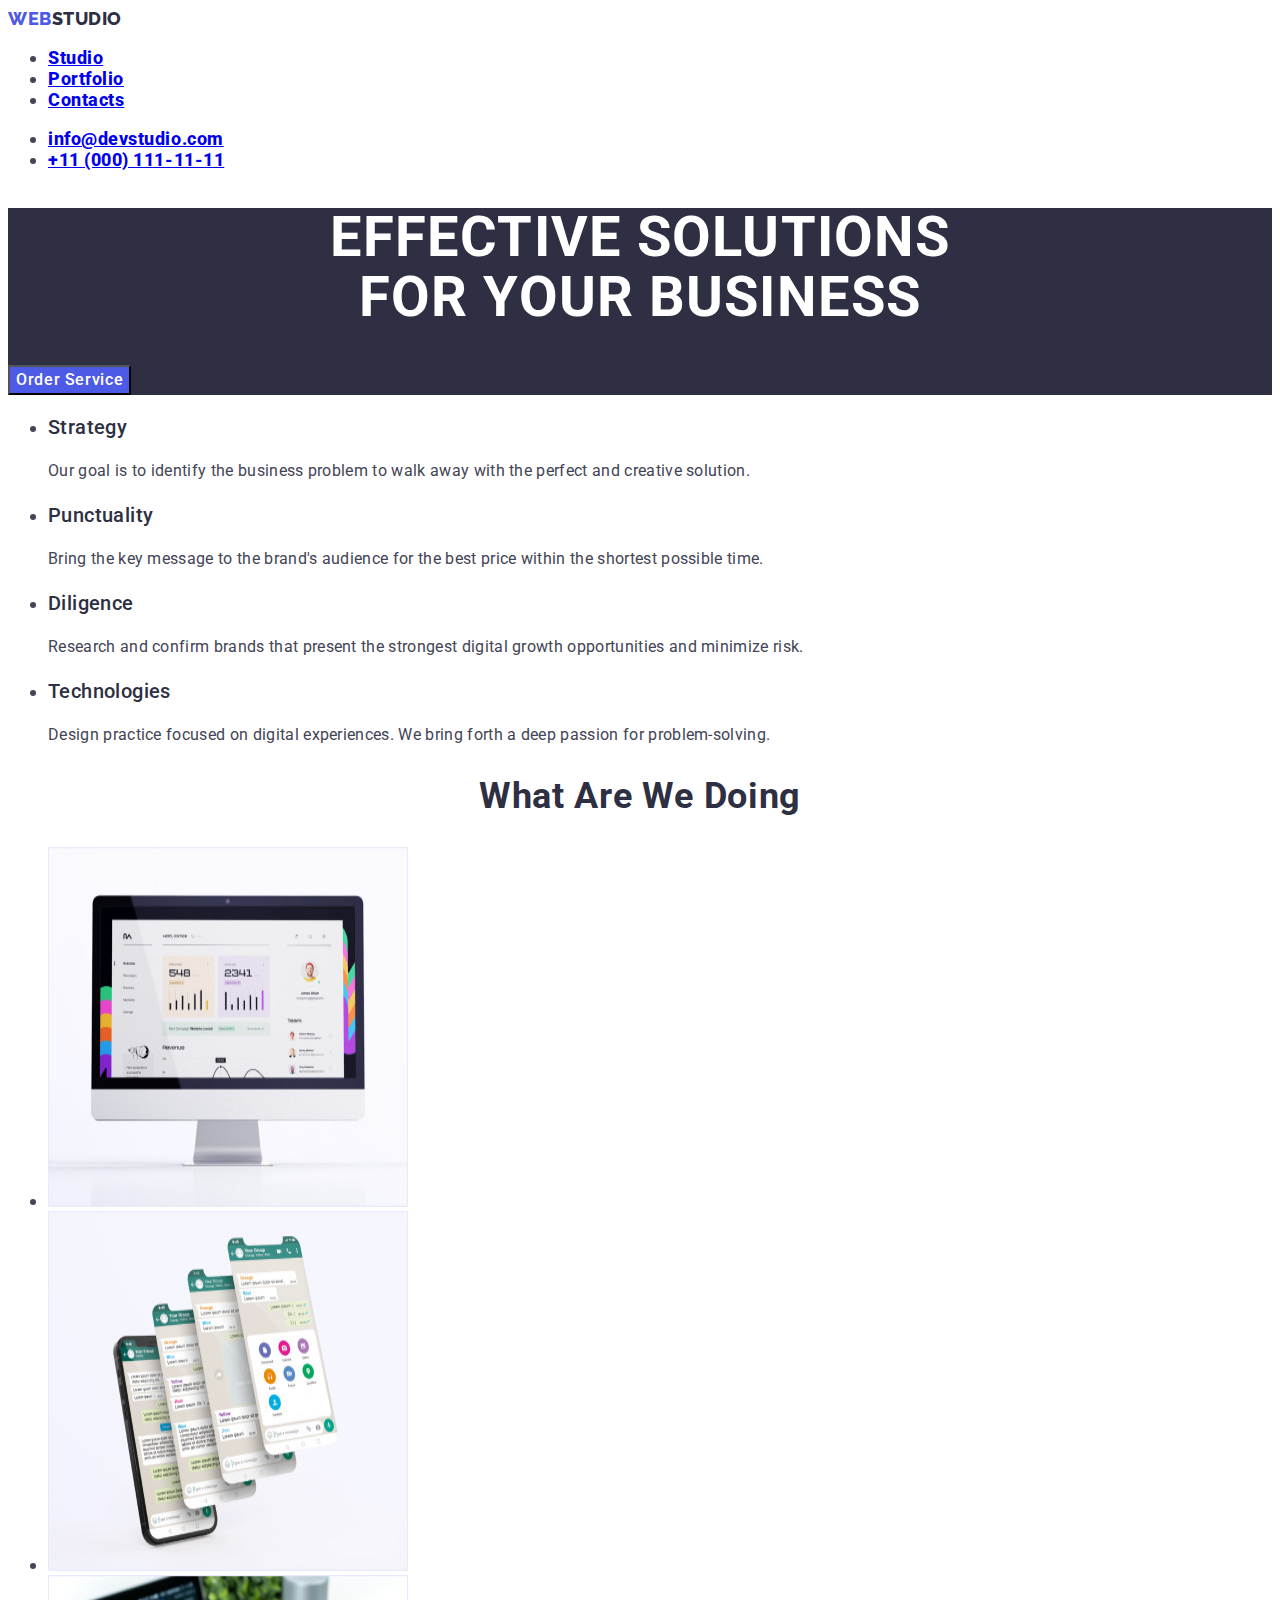
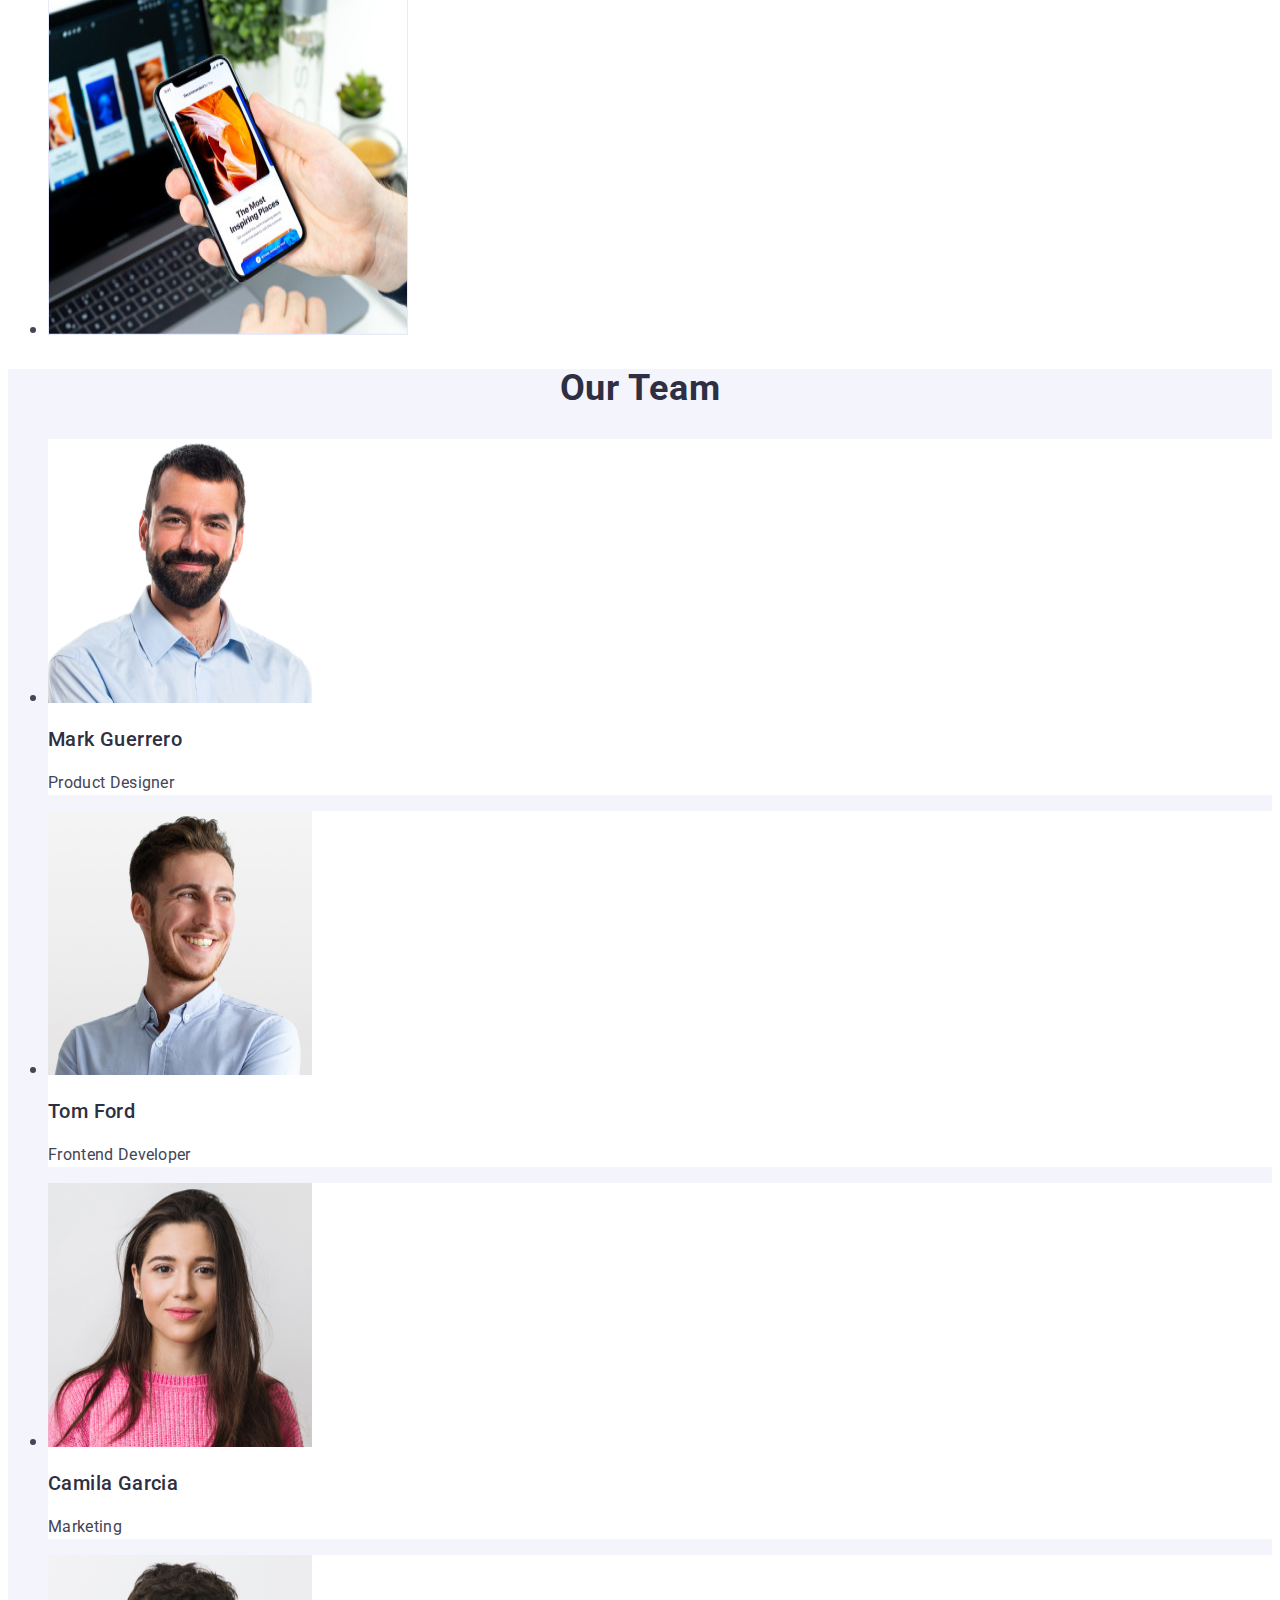
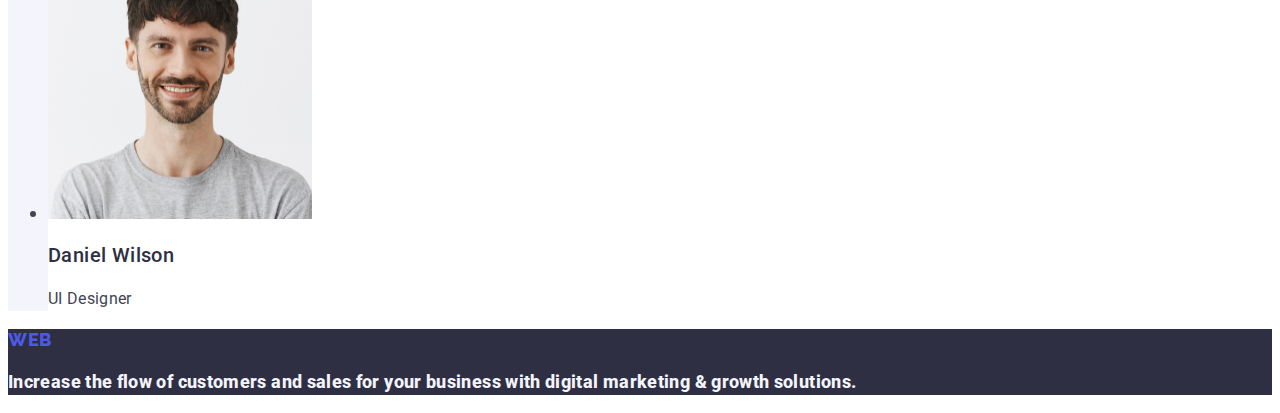
<file: index.html>
<!DOCTYPE html>
<html lang="en">
  <head>
    <meta charset="UTF-8" />
    <meta name="viewport" content="width=device-width, initial-scale=1.0" />
    <title>Assignment 2</title>
    <link rel="preconnect" href="https://fonts.googleapis.com" />
    <link rel="preconnect" href="https://fonts.gstatic.com" crossorigin />
    <link
      href="https://fonts.googleapis.com/css2?family=Raleway:wght@800&family=Roboto:wght@400;500;700;900&display=swap"
      rel="stylesheet"
    />
    <link rel="stylesheet" href="https://cdnjs.cloudflare.com/ajax/libs/modern-normalize/2.0.0/modern-normalize.min.css" integrity="sha512-4xo8blKMVCiXpTaLzQSLSw3KFOVPWhm/TRtuPVc4WG6kUgjH6J03IBuG7JZPkcWMxJ5huwaBpOpnwYElP/m6wg==" crossorigin="anonymous" referrerpolicy="no-referrer"/>
    <link rel="stylesheet" href="./css/styles.css" />
  </head>
  <body>

    <!-- header -->
    <header>

        <nav class="logo"> <!--hw2-->
            <!-- LOGO -->
            <a class="logolist link" href="./index.html">Web<span class="studiologo">Studio</span>
            <!-- LOGO -->

            <!-- Menu/Navigation -->
            <ul class="list"> <!--hw2-->
                <li> 
                    <a class="header-link-style" href="./index.html"> Studio </a> <!--hw2-->
                </li>
                
                <li class="header-links"> <!-- Second list item -->
                    <a class="header-link-style" href="./portfolio.html"> Portfolio </a> <!--hw2-->
                </li>
                
                <li class="header-links"> <!-- Third list item -->
                    <a class="header-link-style" href="#"> Contacts </a> <!--hw2-->
                </li>
            </ul> 
            
            <!-- Menu/Navigation -->
        </nav>

        <!-- Contacts -->
        <address class="header-contacts-style"> <!--hw2-->
            <ul class="list"> <!--hw2-->
                <li>
                    <a class="header-contatcs-color" href="mailto:info@devstudio.com">info@devstudio.com</a>
                </li>

                <li>
                    <a class="header-contacts-color" href="tel:+110001111111">+11 (000) 111-11-11</a>
                </li>
            </ul>
        </address>
        <!-- Contacts -->
    </header>
    <!-- header -->

    <main>
            <!--Hero Section-->

    <!-- Section 1-->
    <section class="first-section"> <!--hw2-->
                    <h1 class="section-title"> Effective Solutions </br> for Your Business </h1>
                        <button class="button" type="button" >Order Service</button> <!--hw2-->
    </section>
     <!-- Section 1-->

    <!-- Section 2-->
    <section>
                    <h2 class="section-two-headers">  </h2> <!--hw2-->

        <ul class="list"> <!--hw2-->
            <li>
                    <h3 class="section-two-headers"> Strategy </h3> <!--hw2-->
                        <p class="section-two-paragraphs"> Our goal is to identify the business problem to walk away with the
                          perfect and creative solution.</p> <!--hw2-->
             </li>
            
             <li>
                    <h3 class="section-two-headers"> Punctuality </h3> <!--hw2-->
                        <p class="section-two-paragraphs"> Bring the key message to the brand's audience for the best price
                          within the shortest possible time. </p> <!--hw2-->
            </li>
            
            <li> 
                    <h3 class="section-two-headers"> Diligence </h3> <!--hw2-->
                        <p class="section-two-paragraphs"> Research and confirm brands that present the strongest digital
                          growth opportunities and minimize risk. </p> <!--hw2-->
            </li>
            
            <li>
                    <h3 class="section-two-headers"> Technologies </h3> <!--hw2-->
                        <p class="section-two-paragraphs"> Design practice focused on digital experiences. We bring forth a 
                            deep passion for problem-solving. </p> <!--hw2-->
            </li>

        </ul>
    </section>
    <!-- Section 2-->

    <!-- Section 3-->
    <section>
        
        <h2 class="third-section-headers">What are we doing</h2>  <!--hw2-->
        <ul class="list">

            <li>
            <img src="./images/img1.jpg"  alt = "monitor" width = "360" height = "360"/>
            </li>

            <li>
                <img src="./images/img2.jpg"  alt = "Cellphone" width = "360" height = "360">
            </li>

            <li>
                <img src="./images/img3.jpg"  alt = "Monitor and Cellphone" width = "360" height = "360"/>
            </li>

        </ul>
    </section>
    <!-- Section 3-->

    <!-- Section 4-->
    <section class="fourth-section"> <!--hw2-->
        <h2 class="fourth-section-headers"> Our Team </h2> <!--hw2-->
        <ul class="list"> <!--hw2-->

        <li class="employees-color"> <!--hw2-->
            <img src="./images/img4.jpg" alt="Mark Guerrero" width = "264" height = "264"> 
            <h3 class="employees-name"> Mark Guerrero </h3> <!--hw2-->
            <p class="employees-position"> Product Designer </p> <!--hw2-->
        </li>

        <li class="employees-color"> <!--hw2-->
            <img src="./images/img5.jpg" alt="Tom Ford" width = "264" height = "264">              
            <h3 class="employees-name"> Tom Ford  </h3> <!--hw2-->
            <p class="employees-position"> Frontend Developer </p> <!--hw2-->
        </li>

        <li class="employees-color"> <!--hw2-->
            <img src="./images/img6.jpg" alt="Camila Garcia" width = "264" height = "264">            
            <h3 class="employees-name"> Camila Garcia </h3> <!--hw2-->
            <p class="employees-position"> Marketing </p> <!--hw2-->
        </li>

        <li class="employees-color"> <!--hw2-->
            <img src="./images/img7.jpg" alt="Daniel Wilson" width = "264" height = "264">             
            <h3 class="employees-name"> Daniel Wilson </h3> <!--hw2-->
            <p class="employees-position"> UI Designer </p> <!--hw2-->
        </li>

        </ul>
    </section>
    <!-- Section 4-->

</main>

<!--Footer-->
<footer class="footer-style"> <!--hw2-->
    <a class="logolist link" href="./index.html">Web<span class="studiologo"> Studio</span></a> <!--hw2-->
    <p class="footer-paragraph"> Increase the flow of customers and sales for your business with digital marketing & growth solutions. </p> <!--hw2-->
</footer>
<!--Footer-->
    </body>
    
</html>
</file>
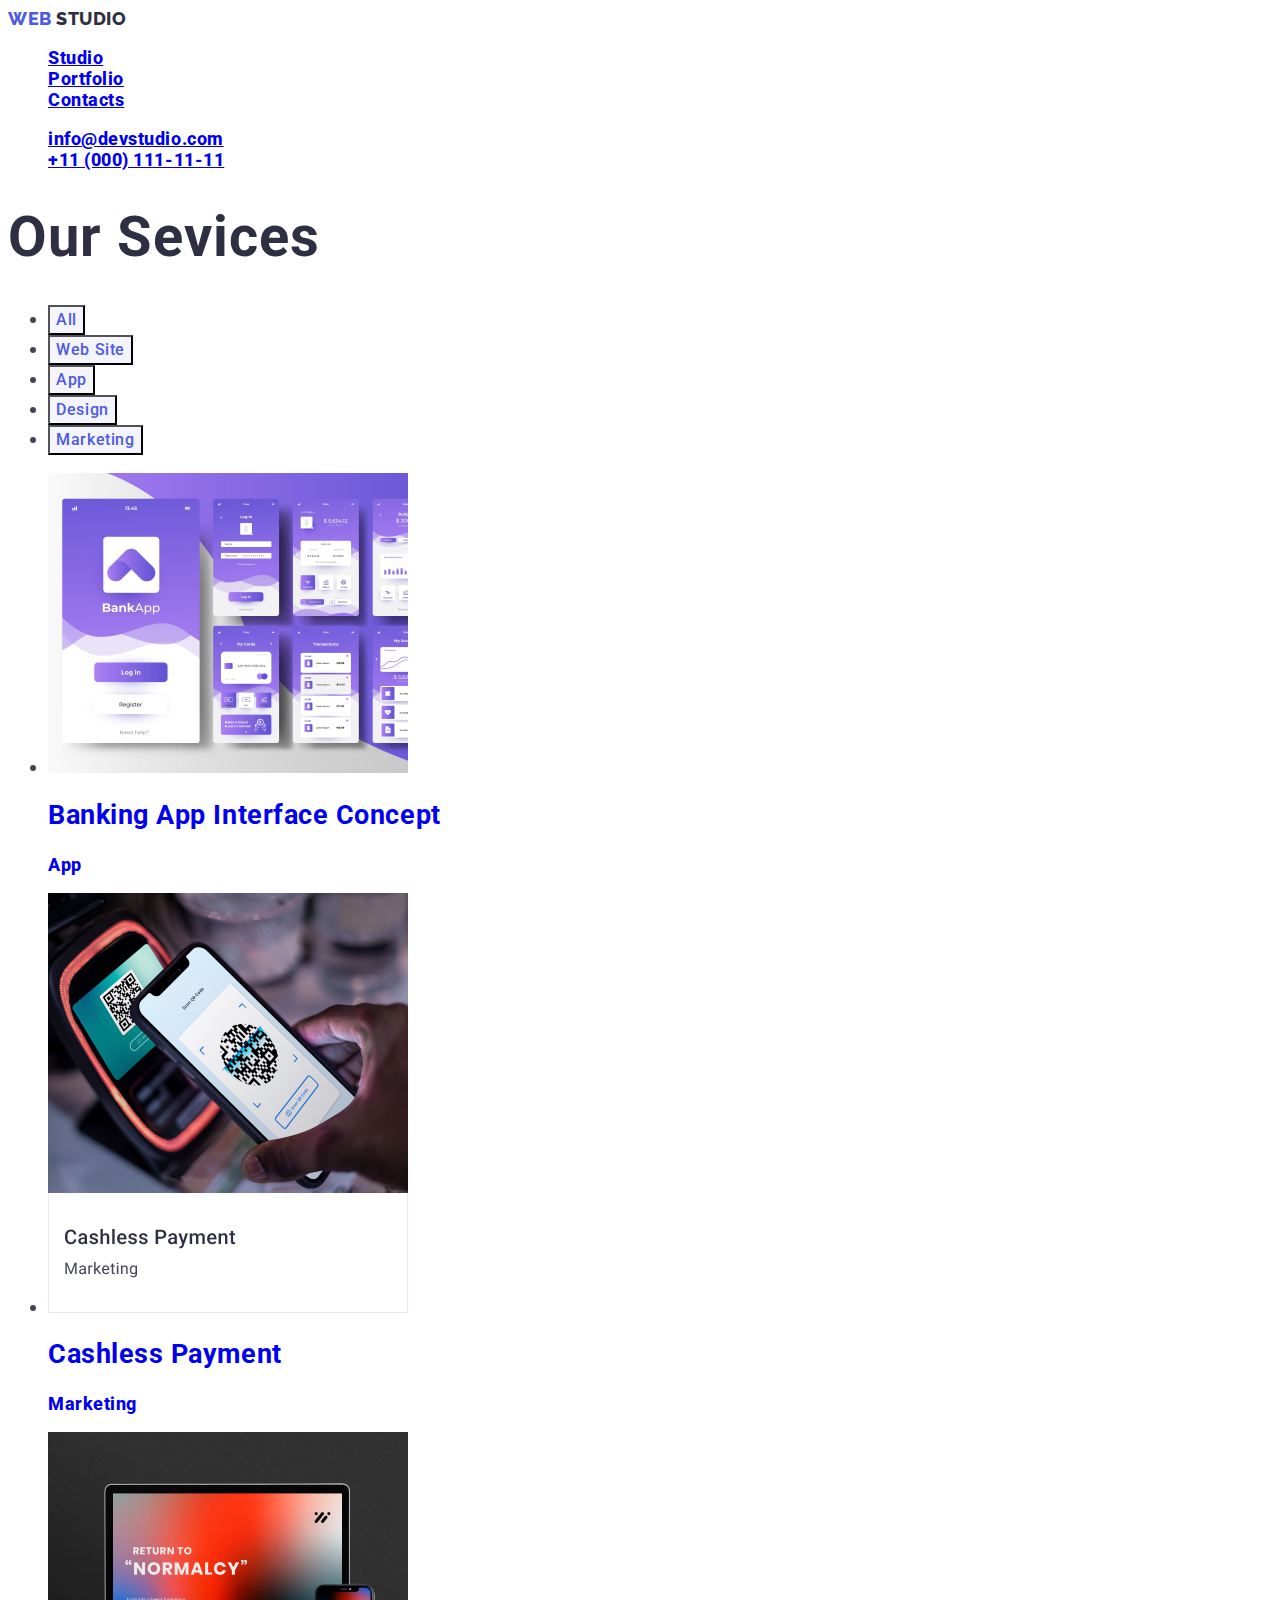
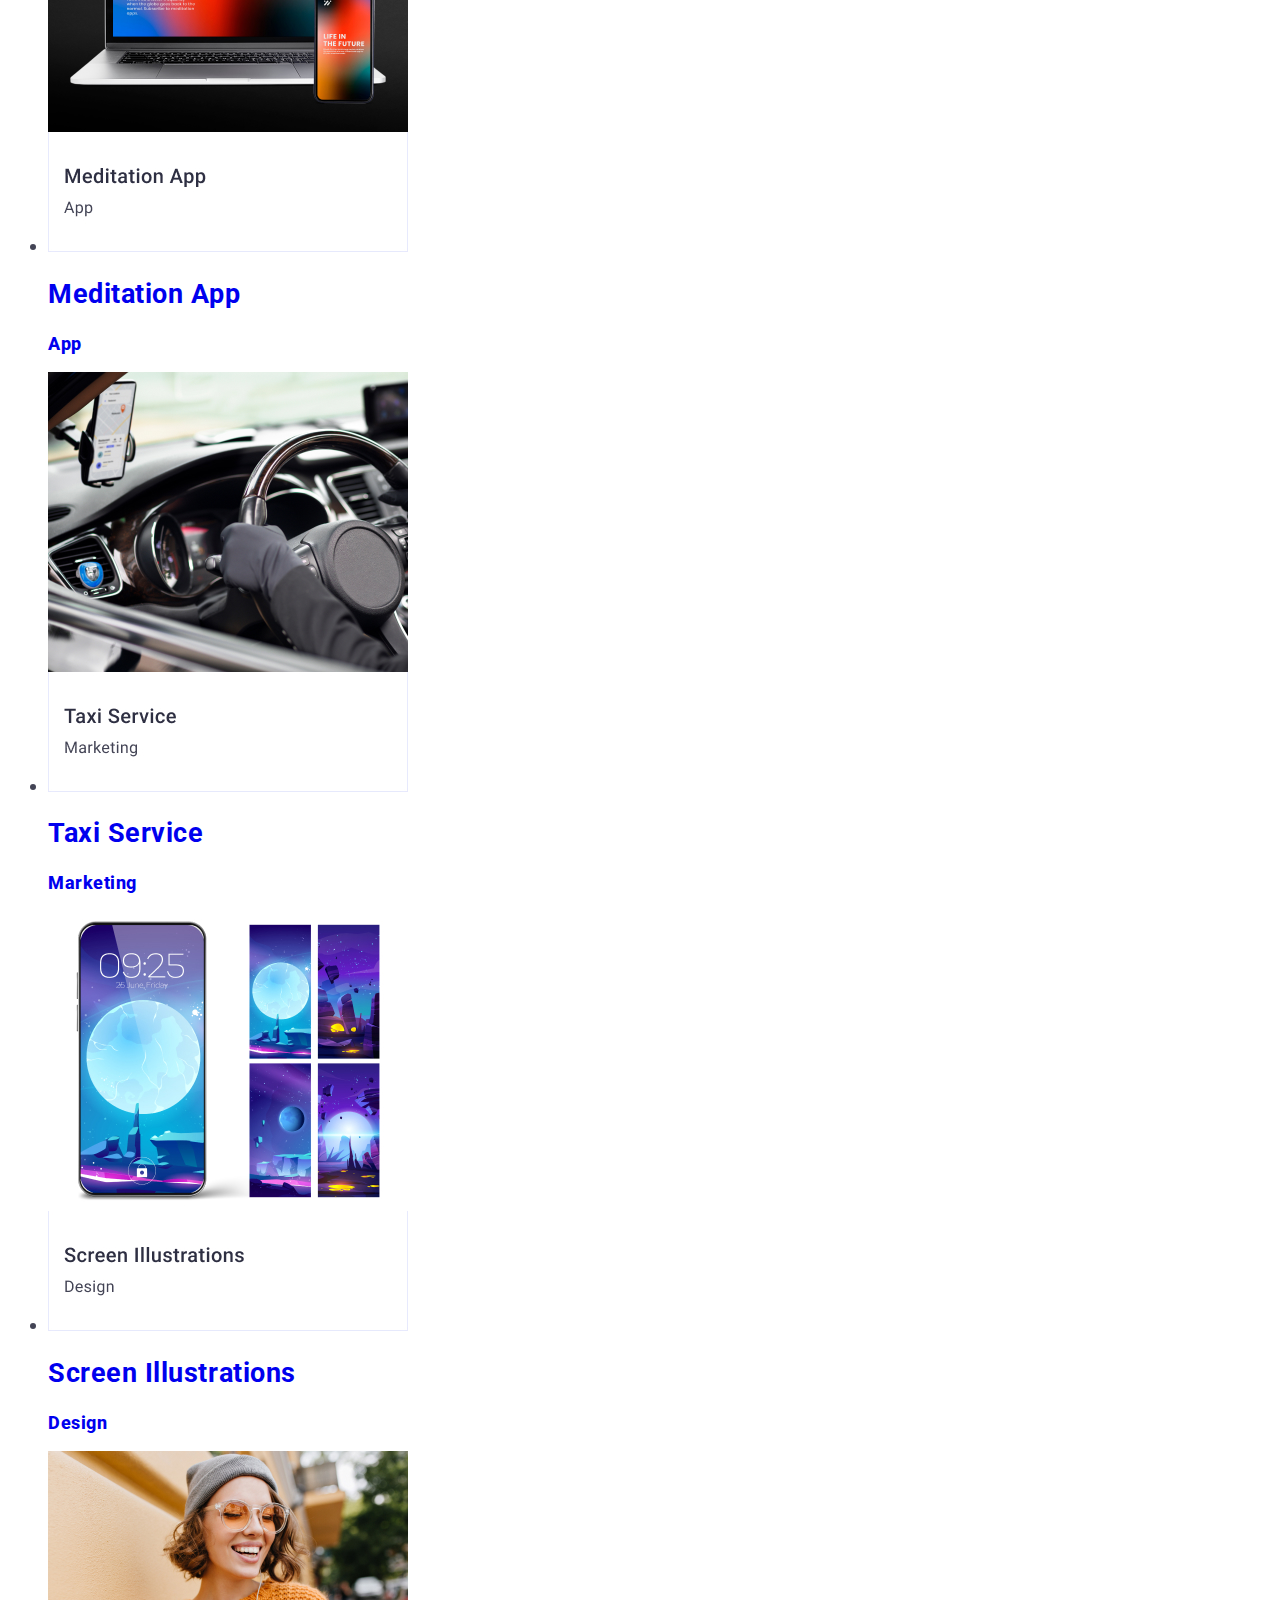
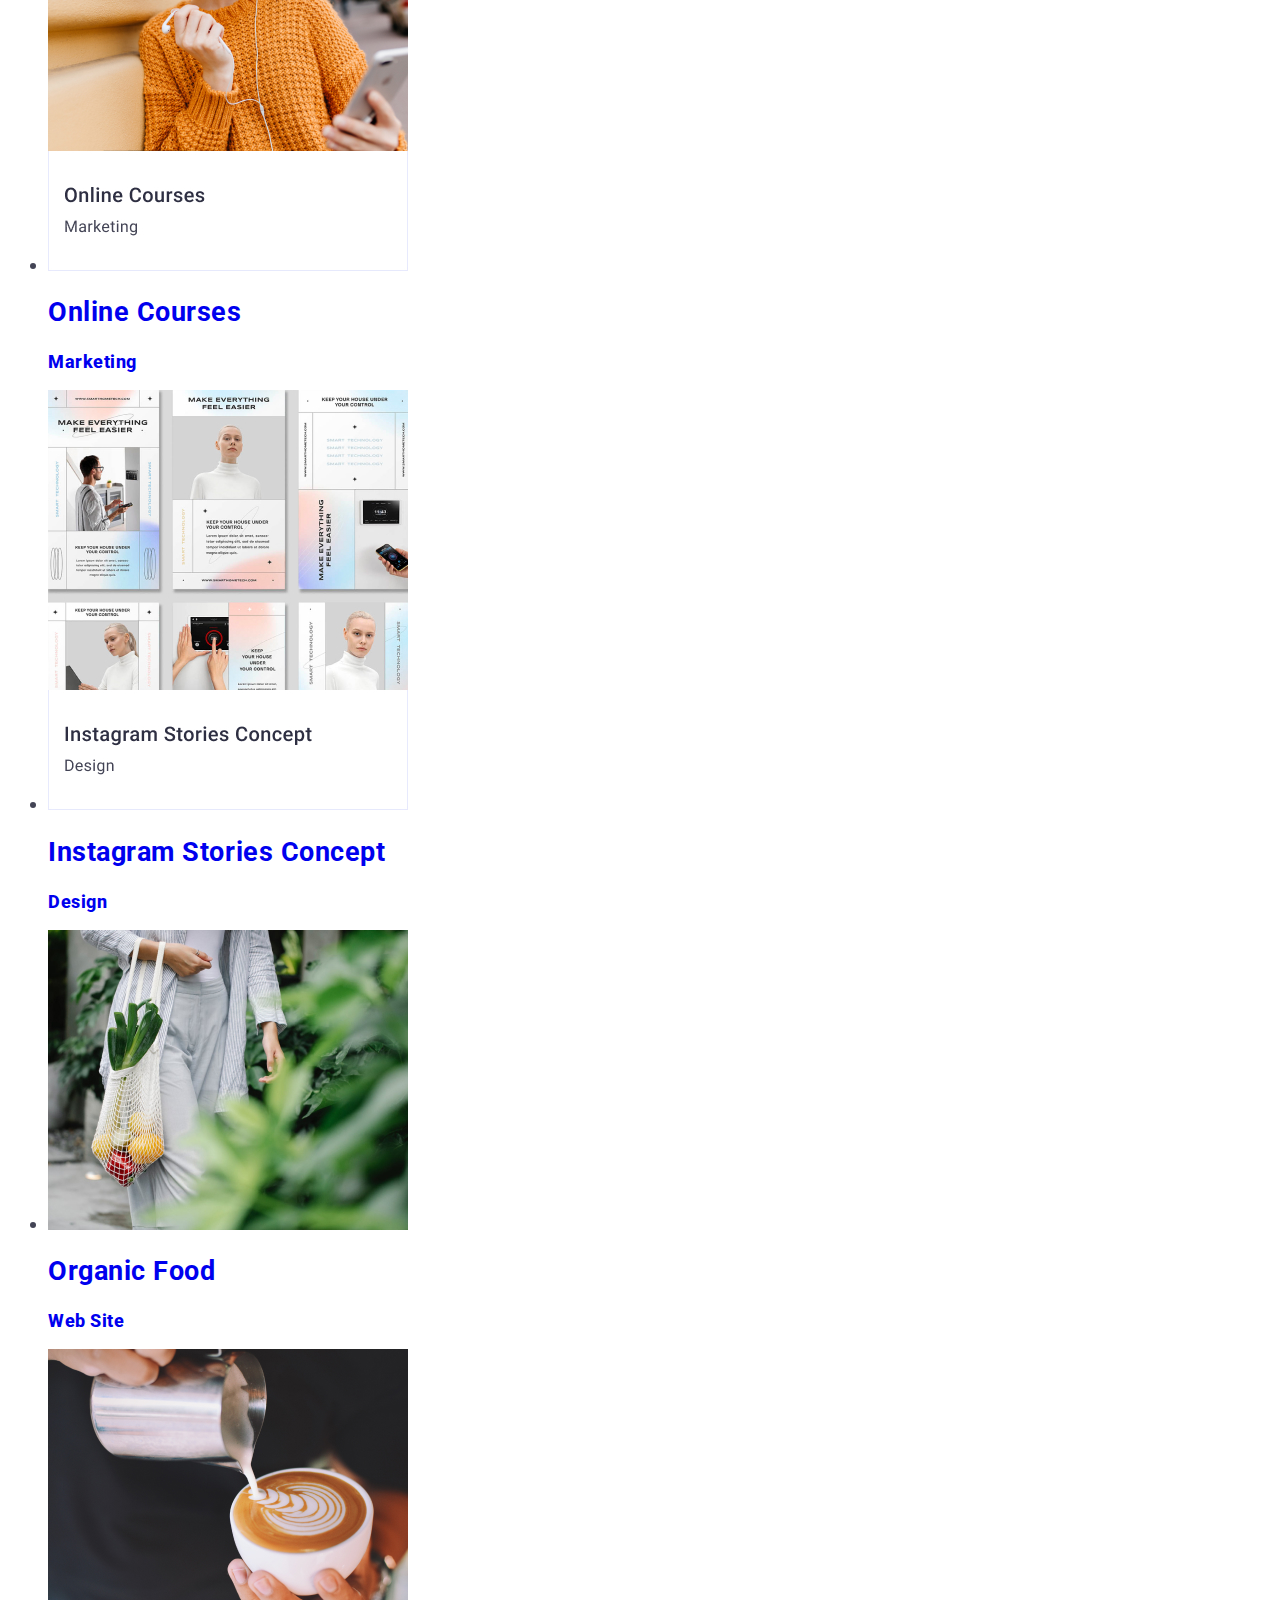
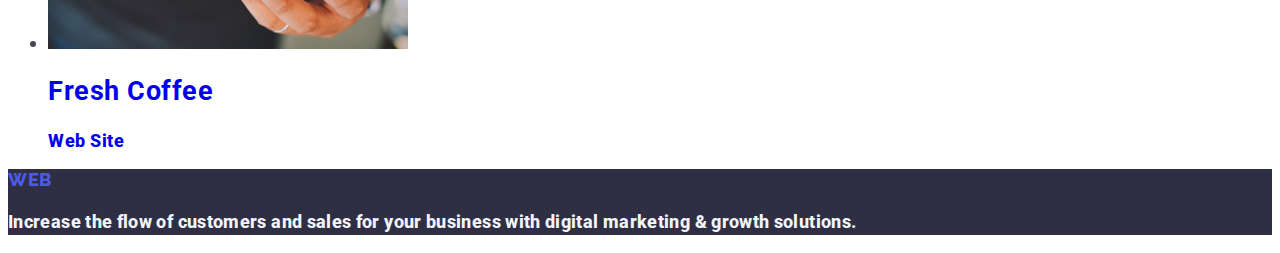
<file: portfolio.html>
<!DOCTYPE html>
<html lang="en">
  <head>
    <meta charset="UTF-8" />
    <meta name="viewport" content="width=device-width, initial-scale=1.0" />
    <title>Portfolio</title>
    <link rel="preconnect" href="https://fonts.googleapis.com" />
    <link rel="preconnect" href="https://fonts.gstatic.com" crossorigin />
    <link
      href="https://fonts.googleapis.com/css2?family=Raleway:wght@800&family=Roboto:wght@400;500;700;900&display=swap"
      rel="stylesheet"
    />
    <link rel="stylesheet" href="https://cdnjs.cloudflare.com/ajax/libs/modern-normalize/2.0.0/modern-normalize.min.css" integrity="sha512-4xo8blKMVCiXpTaLzQSLSw3KFOVPWhm/TRtuPVc4WG6kUgjH6J03IBuG7JZPkcWMxJ5huwaBpOpnwYElP/m6wg==" crossorigin="anonymous" referrerpolicy="no-referrer"/>
    <link rel="stylesheet" href="./css/styles.css" />
  </head>
  
  <body>
        <!-- header -->
        <header>

            <nav class="logo"> <!--hw2-->
                <!-- LOGO -->
                <a class="logolist link" href="./index.html">Web<span class="studiologo"> Studio</span>
                <!-- LOGO -->
    
                <!-- Menu/Navigation -->
                <ul class="header-list">    <!--hw2--> 
                    <li><a class="header-link-style" href="#">Studio</a></li>
                    <li><a class="header-link-style" href="#">Portfolio</a></li>
                    <li><a class="header-link-style" href="#">Contacts</a></li>
                </ul>
                <!-- Menu/Navigation -->
            </nav>
    
            <!-- Contacts -->
            <address class="header-contacts-style"> <!--hw2-->
    
                <ul class="header-list"> <!--hw2-->
                    <li>
                        <a class="header-contatcs-color" href="mailto:info@devstudio.com">info@devstudio.com</a>
                    </li>
    
                    <li>
                        <a class="header-contatcs-color" href="tel:+110001111111">+11 (000) 111-11-11</a>
                    </li>
                </ul>
    
            </address>
            <!-- Contacts -->
        </header>
        <!-- header -->

        <main class="portfolio-page">
            <section>
                <h1 class="services">Our Sevices</h1>
            <!--Hero Section-->
            <ul class="list">
    
                <li> <button type="button"  class="filter-button"> All </button> </li>
                
                <li> <button type="button"  class="filter-button"> Web Site </button> </li>
    
                <li> <button type="button"  class="filter-button"> App </button> </li>
    
                <li> <button type="button"  class="filter-button"> Design </button> </li>
    
                <li> <button type="button"  class="filter-button"> Marketing </button> </li>
            </ul>
    
            <ul class="list">
            <!--First Item-->
              <li class="portfolio-color"> 
                <a href="#" class="portfolio-link link">
              <img src="./images/img8.jpg" alt="Banking App Interface Concept" width="360">
                <h2 class="portfolio-services"> Banking App Interface Concept </h2>
                <p class="portfolio-category"> App </p>
                </a>
              </li>
            <!--First Item-->
    
              <li class="portfolio-color">
              <a href="#" class="portfolio-link link">
              <img src="./images/img9.jpg" alt="Cashless Payment" width="360">
                <h2 class="portfolio-services"> Cashless Payment </h2>
                <p class="portfolio-category"> Marketing </p>
              </a>
            </li>
    
              <li class="portfolio-color">
              <a href="#" class="portfolio-link link">
              <img src="./images/img10.jpg" alt="Meditation" width="360">
                  <h2 class="portfolio-services"> Meditation App </h2>
                  <p class="portfolio-category"> App </p>
                </a>
              </li>
    
              <li class="portfolio-color">
              <a href="#" class="portfolio-link link">
              <img src="./images/img11.jpg" alt="Taxi Service" width="360">
                <h2 class="portfolio-services"> Taxi Service </h2>
                <p class="portfolio-category"> Marketing </p>
              </a>
            </li>
    
              <li class="portfolio-color">
              <a href="#" class="portfolio-link link">
              <img src="./images/img12.jpg" alt="Screen Illustrations" width="360">
                <h2 class="portfolio-services"> Screen Illustrations </h2>
                <p class="portfolio-category"> Design </p>
              </a>
            </li>
    
              <li class="portfolio-color">
              <a href="#" class="portfolio-link link">
              <img src="./images/img13.jpg" alt="Online Courses" width="360">
                <h2 class="portfolio-services">Online Courses </h2>
                <p class="portfolio-category"> Marketing </p>
              </a>
            </li>
    
              <li class="portfolio-color">
              <a href="#" class="portfolio-link link">
              <img src="./images/img14.jpg" alt="Instagram Stories Concept" width="360">
                <h2 class="portfolio-services"> Instagram Stories Concept </h2>
                <p class="portfolio-category"> Design </p>
              </a>
            </li>
    
              <li class="portfolio-color">
              <a href="#" class="portfolio-link link">
              <img src="./images/img15.jpg" alt="Organic Food" width="360">
                <h2 class="portfolio-services"> Organic Food </h2>
                <p class="portfolio-category"> Web Site </p>
              </a>
            </li>
    
              <li class="portfolio-color">
              <a href="#" class="portfolio-link link">
              <img src="./images/img16.jpg" alt="Fresh Coffee" width="360">
                <h2 class="portfolio-services"> Fresh Coffee </h2>
                <p class="portfolio-category"> Web Site </p>
              </a>
            </li>
          </ul>
            <!--Hero Section-->
            </section>
        </main>
            
          <footer class="footer-style">
            <a class="logolist link" href="./index.html">Web<span class="studiologo">Studio</span></a>
            <p class="footer-paragraph">Increase the flow of customers and sales for your business with digital marketing & growth solutions.</p>
          </footer>
        <!--Footer-->
    
        </body>
      </html>
</file>
<file: css/styles.css>
:root{
    --iris: #4d5ae5;
    --ocean: #404bbf;
    --navy-blue: #2e2f42;
    --green: ##31d0aa;
    --slate: #434455;
    --light-slate: #8e8f99;
    --cornflower: #e7e9fc;
    --cloud: #f4f4fd;
    --white: #ffffff;
    --dairy: #fcfcfc;

}
 
/* main page */
body{
    font-family: Roboto, sans-serif;   
    font-weight: 800;
    font-size: 18px;
    line-height: 1.17;
    letter-spacing: 0.03em;
    color: #434455;
    background-color: var(--white);
}

 /* logo */

.logolist{
    font-family: "Raleway", sans-serif;
    font-weight: 800;
    font-size: 18px;
    line-height: 1.17;
    letter-spacing: 0.03em;
    text-transform: uppercase;
    color: #4d5ae5;
}

.inside-logo{
    color: #2e2f42;
}

.studiologo{
    color: #2e2f42;
}
 /* logo */

/* Menu/Navigation */
.header-list{
    list-style: none;
}

.header-links 
.header0link-style{
    font-weight: 500;
    font-size: 16px;
    line-height: 1.5;
    letter-spacing: 0.02em;
    color: #2e2f42;
    /* text-decoration: none; */
}

.header-contacts-color
.link{
    font-weight: 500;
    font-size: 16px;
    line-height: 1.5;
    letter-spacing: 0.02em;
    color: #2e2f42;
    /* text-decoration: none; */
}

.header-contacts-style{
    font-style: normal;
}

.header-link-style:hover
.header-link-style:focus{
    color: var(--ocean);
}

.link-active{
    color: var(--ocean);
}

.link{
    text-decoration: none;
}



/* Section 1 */

.first-section{
    background-color: var(--navy-blue);
}

.section-title{
   text-transform: uppercase;
   font-size: 56px;
   font-weight: 700;
   line-height: 1.07;
   text-align: center;
   letter-spacing: 0.02em;
   color: var(--white);
}

.button {
    background: #4d5ae5;
    font-family: Roboto, sans-serif;
    font-weight: 500;
    font-size: 16px;
    line-height: 1.5;
    letter-spacing: 0.04em;
    color: var(--white);
    cursor: pointer;
}
  
.button:hover {
    background-color: #404bbf;
}
.button:focus {
    background-color: #404bbf;
}
/* section 2 class */

.section-two-headers,
.employees-name{
    font-weight: 500;
    font-size: 20px;
    line-height: 1.2;
    letter-spacing: 0.02em;
    color: #2e2f42;
}

.section-two-paragraphs,
.employees-position{
    font-size: 16px;
    line-height: 1.5;
    font-weight: 400;
    letter-spacing: 0.02em;
    color: #434455;

}

/* section 3 class */

.third-section-headers,
.fourth-section-headers{
    font-size: 36px;
    line-height: 1.11;
    text-align: center;
    letter-spacing: 0.02em;
    text-transform: capitalize;
    color: #2e2f42;
}
/* section 4 class */

.fourth-section{
    background-color: #f4f4fd;
}

.list .employees-color {
    background-color: #ffffff
}


/* footer */
.footer-style{
    background-color: var(--navy-blue);
}

.footer-paragraph{
    line-height: 1.5;
    color: #f4f4fd;
    letter-spacing: 0.02em;
}
/* footer */

/* portfolio */

/* hw2 */

.services{
    color: var(--NAVY-BLUE, #2e2f42);
    font-size: 56px;
    font-weight: 700;
    line-height: 1.07;
    letter-spacing: 0.02em;
}

.filter-button{
    font-family: inherit;
    font-weight: 500;
    font-size: 16px;
    line-height: 1.5;
    letter-spacing: 0.04em;
    color: #4d5ae5;
    background-color: #f4f4fd;
    cursor: pointer;
}

.filter-button:hover,
.filter-button:focus{
    color: #ffffff;
    background-color: #404bbf;
}
</file>
